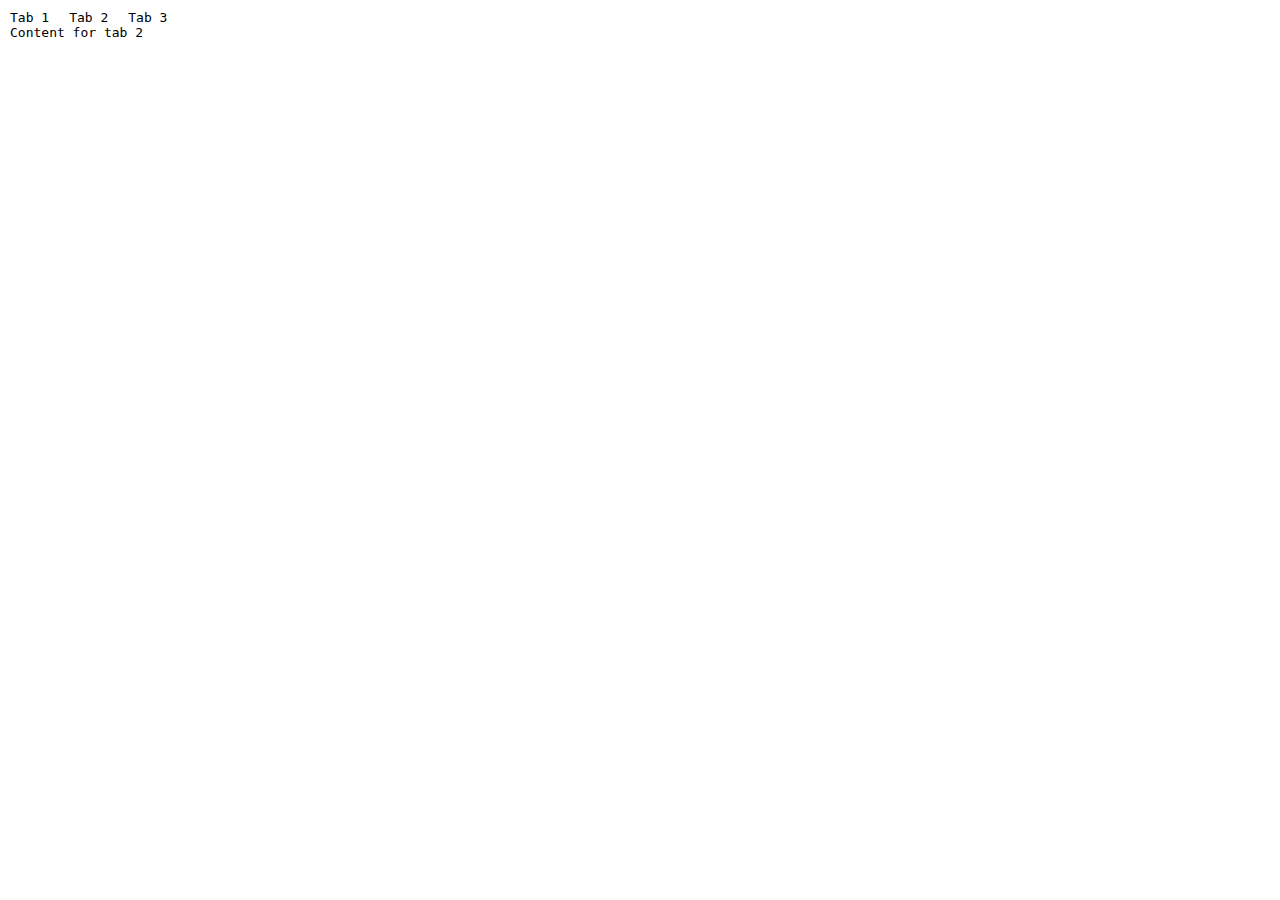
<file: example/index.html>
<!DOCTYPE html>
<html>
    <head>
        <link type="text/css" rel="stylesheet" href="public/main.css"/>
        <title>Tabs View</title>
    </head>
    <body>
        <div class="header-tabs"></div>
        <script type="text/javascript" src="public/tabsview.js"></script>
        <script type="text/javascript" src="public/app.js"></script>
    </body>
</html>
</file>
<file: example/public/main.css>
* {
    padding: 0; 
    margin: 0;
    font-family: monospace
}

body {
    margin: 10px;
}

.header-tabs li {
    display: inline;
    list-style-type: none;
    padding-right: 20px;
}
</file>
